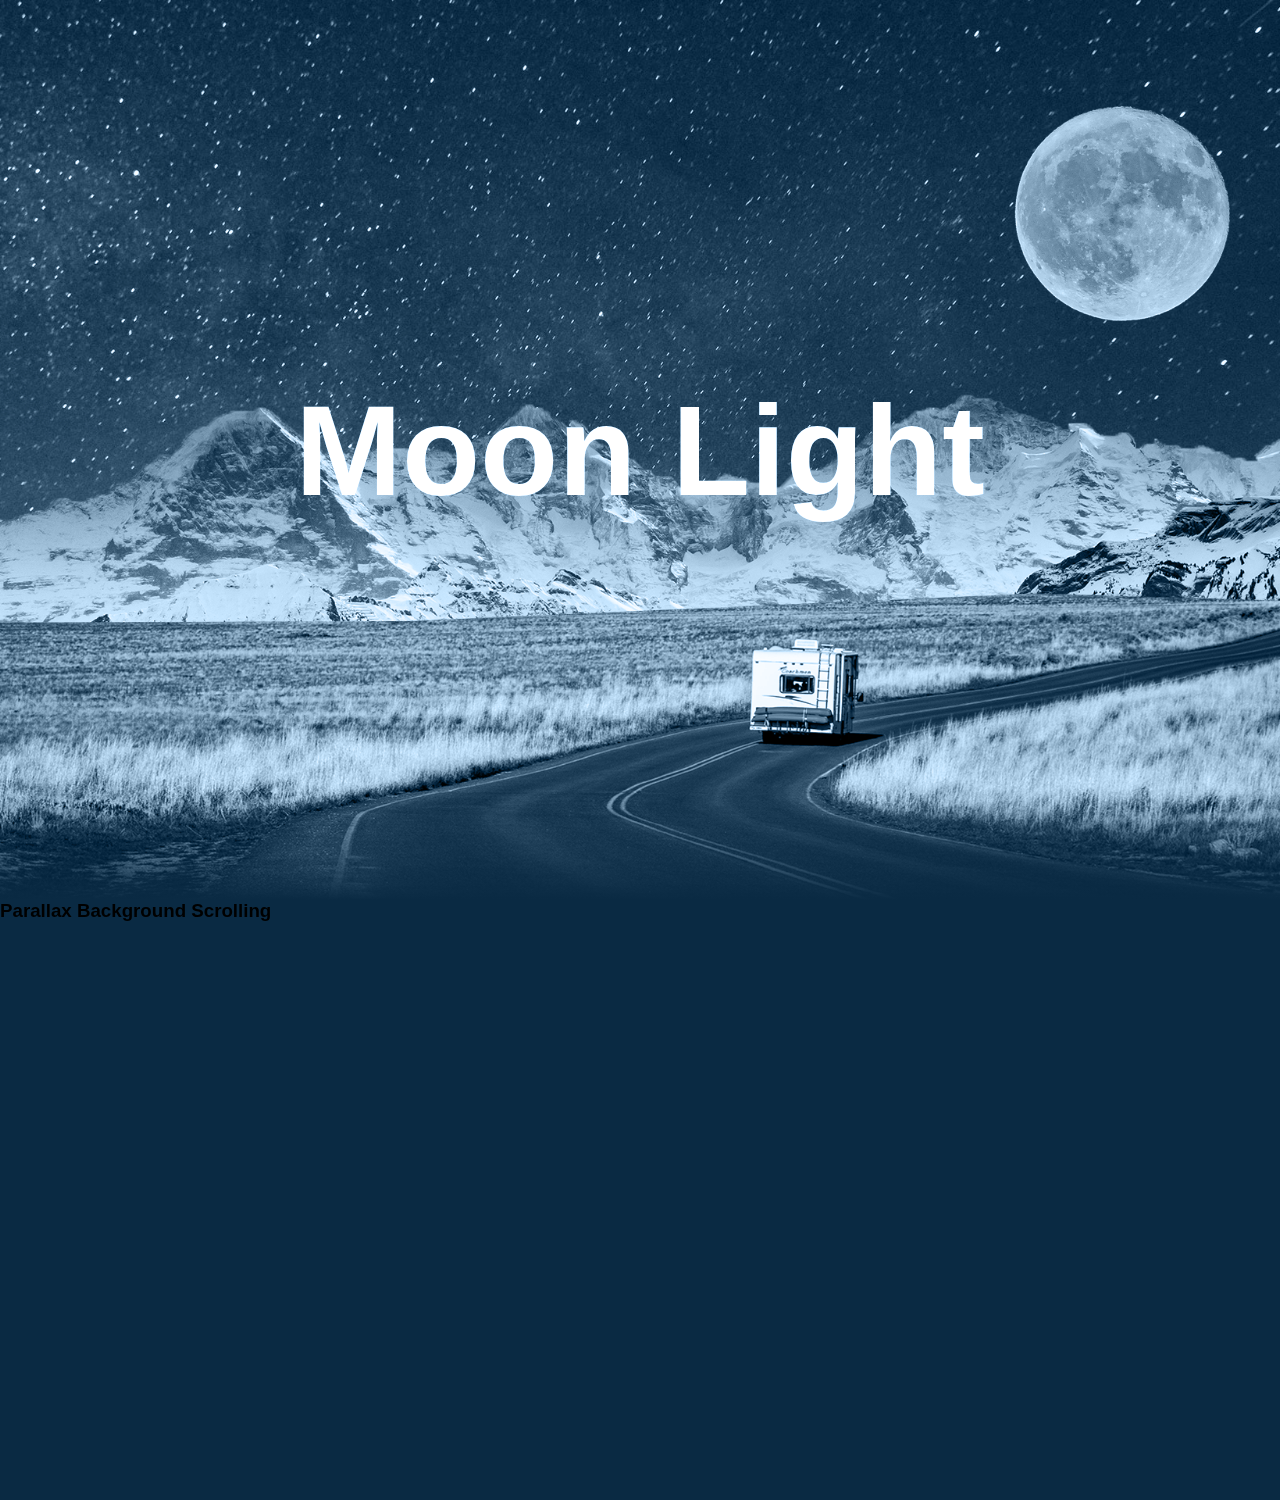
<file: html/parallax.html>
<!DOCTYPE html>
<html lang="en">

<head>
    <meta charset="UTF-8">
    <meta http-equiv="X-UA-Compatible" content="IE=edge">
    <meta name="viewport" content="width=device-width, initial-scale=1.0">
    <title>Document</title>
    <link rel="stylesheet" href="../css/parallax.css">

</head>

<body>
    <section>
        <img src="../image/assets/bg.jpg" id="bg">
        <img src="../image/assets/moon.png" id="moon">
        <img src="../image/assets/mountain.png" id="mountain">
        <img src="../image/assets/road.png" id="road">
        <h2 id="text">Moon Light</h2>
    </section>
    <h3>
        Parallax Background Scrolling
    </h3>
    <script type="text/javascript">
        let bg = document.getElementById('bg');
        let moon = document.getElementById('moon');
        let mountain = document.getElementById('mountain');
        let road = document.getElementById('road');
        let text = document.getElementById('text');

        window.addEventListener('scroll', function () {
            var value = window.scrollY;
            bg.style.top = value * 0.5 + 'px';
            moon.style.left = -value * 0.5 + 'px';
            mountain.style.top = -value * 0.15 + 'px';
            road.style.top = value * 0.15 + 'px';
            text.style.top = value * 1 + 'px';
        });
    </script>
</body>

</html>
</file>
<file: css/parallax.css>
* {
	margin: 0;
	padding: 0;
	font-family: 'Segoe UI', Tahoma, Geneva, Verdana, sans-serif;
}

body {
	background: #0a2a43;
	min-height: 1500px;
}

section {
	position: relative;
	width: 100%;
	height: 100vh;
	overflow: hidden;
	display: flex;
	justify-content: center;
	align-items: center;
}

section::before {
	content: '';
	position: absolute;
	bottom: 0;
	width: 100%;
	height: 100px;
	background: linear-gradient(to top, #0a2a43, transparent);
	z-index: 100;
}

section::after {
	content: '';
	position: absolute;
	top: 0;
	left: 0;
	width: 100%;
	height: 100%;
	background: #0a2a43;
	z-index: 100;
	mix-blend-mode: color;
}

section img {
	position: absolute;
	top: 0;
	left: 0;
	width: 100%;
	height: 100%;
	object-fit: cover;
	pointer-events: none;
}

#text {
	position: relative;
	color: #fff;
	font-size: 8rem;
	z-index: 1;
}

#road {
	z-index: 2;
}
</file>
